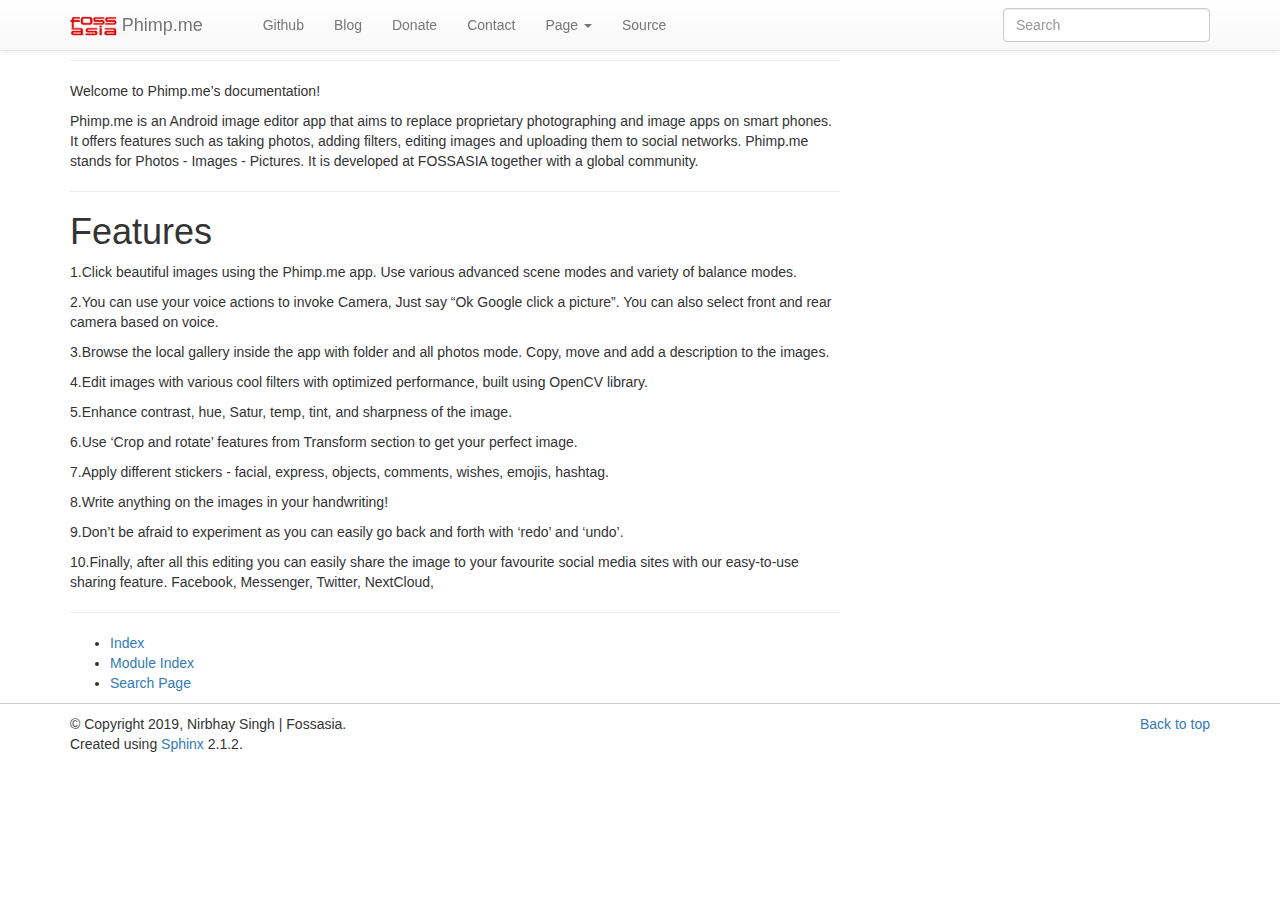
<file: html/index.html>
<!DOCTYPE html>

<html xmlns="http://www.w3.org/1999/xhtml">
  <head>
    <meta charset="utf-8" />
    <title>Features &#8212; Phimp.me 1.0 documentation</title>
    <link rel="stylesheet" href="_static/bootstrap-sphinx.css" type="text/css" />
    <link rel="stylesheet" href="_static/pygments.css" type="text/css" />
    <link rel="stylesheet" type="text/css" href="_static/customStyling.css" />
    <script type="text/javascript" id="documentation_options" data-url_root="./" src="_static/documentation_options.js"></script>
    <script type="text/javascript" src="_static/jquery.js"></script>
    <script type="text/javascript" src="_static/underscore.js"></script>
    <script type="text/javascript" src="_static/doctools.js"></script>
    <script type="text/javascript" src="_static/language_data.js"></script>
    <link rel="index" title="Index" href="genindex.html" />
    <link rel="search" title="Search" href="search.html" />
<meta charset='utf-8'>
<meta http-equiv='X-UA-Compatible' content='IE=edge,chrome=1'>
<meta name='viewport' content='width=device-width, initial-scale=1.0, maximum-scale=1'>
<meta name="apple-mobile-web-app-capable" content="yes">
<script type="text/javascript" src="_static/js/jquery-1.11.0.min.js "></script>
<script type="text/javascript" src="_static/js/jquery-fix.js "></script>
<script type="text/javascript" src="_static/bootstrap-3.3.7/js/bootstrap.min.js "></script>
<script type="text/javascript" src="_static/bootstrap-sphinx.js "></script>

  </head><body>

  <div id="navbar" class="navbar navbar-default navbar-fixed-top">
    <div class="container">
      <div class="navbar-header">
        <!-- .btn-navbar is used as the toggle for collapsed navbar content -->
        <button type="button" class="navbar-toggle" data-toggle="collapse" data-target=".nav-collapse">
          <span class="icon-bar"></span>
          <span class="icon-bar"></span>
          <span class="icon-bar"></span>
        </button>
        <a class="navbar-brand" href="#"><span><img src="_static/logo.png"></span>
          Phimp.me</a>
        <span class="navbar-text navbar-version pull-left"><b></b></span>
      </div>

        <div class="collapse navbar-collapse nav-collapse">
          <ul class="nav navbar-nav">
            
                <li><a href="https://github.com/fossasia/phimpme-android.html">Github</a></li>
                <li><a href="https://blog.fossasia.org/.html">Blog</a></li>
                <li><a href="http://fossasia.org/donate/.html">Donate</a></li>
                <li><a href="https://blog.fossasia.org/contact/.html">Contact</a></li>
            
            
              <li class="dropdown globaltoc-container">
  <a role="button"
     id="dLabelGlobalToc"
     data-toggle="dropdown"
     data-target="#"
     href="#">Site <b class="caret"></b></a>
  <ul class="dropdown-menu globaltoc"
      role="menu"
      aria-labelledby="dLabelGlobalToc"></ul>
</li>
              
                <li class="dropdown">
  <a role="button"
     id="dLabelLocalToc"
     data-toggle="dropdown"
     data-target="#"
     href="#">Page <b class="caret"></b></a>
  <ul class="dropdown-menu localtoc"
      role="menu"
      aria-labelledby="dLabelLocalToc"><ul>
<li><a class="reference internal" href="#">Features</a></li>
</ul>
</ul>
</li>
              
            
            
              
                
              
            
            
            
            
              <li class="hidden-sm">
<div id="sourcelink">
  <a href="_sources/index.rst.txt"
     rel="nofollow">Source</a>
</div></li>
            
          </ul>

          
            
<form class="navbar-form navbar-right" action="search.html" method="get">
 <div class="form-group">
  <input type="text" name="q" class="form-control" placeholder="Search" />
 </div>
  <input type="hidden" name="check_keywords" value="yes" />
  <input type="hidden" name="area" value="default" />
</form>
          
        </div>
    </div>
  </div>

<div class="container">
  <div class="row">
    <div class="body col-md-12 content" role="main">
      
  <hr class="docutils" />
<p>Welcome to Phimp.me’s documentation!</p>
<p>Phimp.me is an Android image editor app that aims to replace proprietary photographing and image apps on smart phones. It offers features such as taking photos, adding filters, editing images and uploading them to social networks. Phimp.me stands for Photos - Images - Pictures. It is developed at FOSSASIA together with a global community.</p>
<hr class="docutils" />
<div class="toctree-wrapper compound">
</div>
<div class="section" id="features">
<h1>Features<a class="headerlink" href="#features" title="Permalink to this headline">¶</a></h1>
<p>1.Click beautiful images using the Phimp.me app. Use various advanced scene modes and variety of balance modes.</p>
<p>2.You can use your voice actions to invoke Camera, Just say “Ok Google click a picture”. You can also select front and rear camera based on voice.</p>
<p>3.Browse the local gallery inside the app with folder and all photos mode. Copy, move and add a description to the images.</p>
<p>4.Edit images with various cool filters with optimized performance, built using OpenCV library.</p>
<p>5.Enhance contrast, hue, Satur, temp, tint, and sharpness of the image.</p>
<p>6.Use ‘Crop and rotate’ features from Transform section to get your perfect image.</p>
<p>7.Apply different stickers - facial, express, objects, comments, wishes, emojis, hashtag.</p>
<p>8.Write anything on the images in your handwriting!</p>
<p>9.Don’t be afraid to experiment as you can easily go back and forth with ‘redo’ and ‘undo’.</p>
<p>10.Finally, after all this editing you can easily share the image to your favourite social media sites with our easy-to-use sharing feature.
Facebook, Messenger, Twitter, NextCloud,</p>
<hr class="docutils" />
<ul class="simple">
<li><p><a class="reference internal" href="genindex.html"><span class="std std-ref">Index</span></a></p></li>
<li><p><a class="reference internal" href="py-modindex.html"><span class="std std-ref">Module Index</span></a></p></li>
<li><p><a class="reference internal" href="search.html"><span class="std std-ref">Search Page</span></a></p></li>
</ul>
</div>


    </div>
      
  </div>
</div>
<footer class="footer">
  <div class="container">
    <p class="pull-right">
      <a href="#">Back to top</a>
      
    </p>
    <p>
        &copy; Copyright 2019, Nirbhay Singh | Fossasia.<br/>
      Created using <a href="http://sphinx-doc.org/">Sphinx</a> 2.1.2.<br/>
    </p>
  </div>
</footer>
  </body>
</html>
</file>
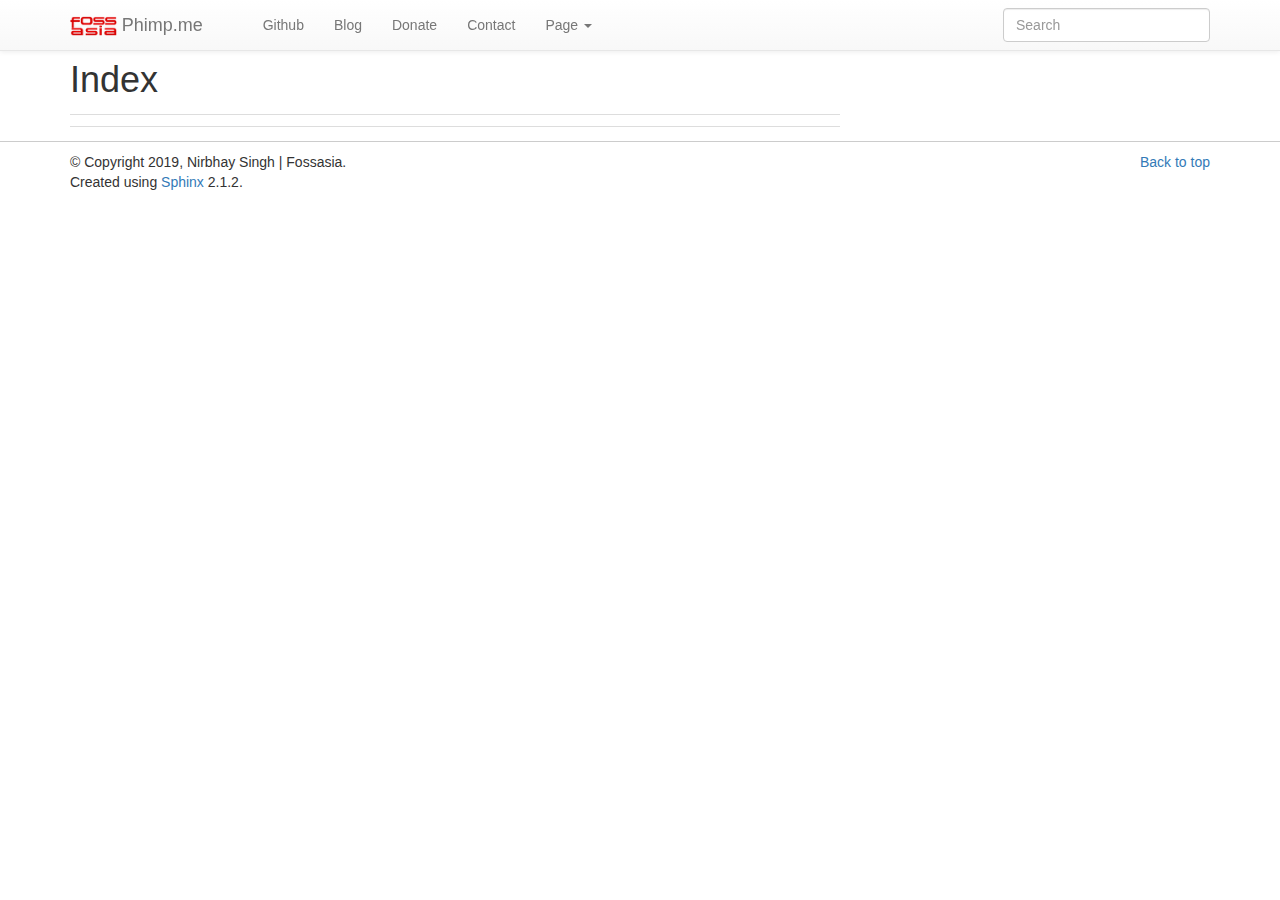
<file: html/genindex.html>
<!DOCTYPE html>

<html xmlns="http://www.w3.org/1999/xhtml">
  <head>
    <meta charset="utf-8" />
    <title>Index &#8212; Phimp.me 1.0 documentation</title>
    <link rel="stylesheet" href="_static/bootstrap-sphinx.css" type="text/css" />
    <link rel="stylesheet" href="_static/pygments.css" type="text/css" />
    <link rel="stylesheet" type="text/css" href="_static/customStyling.css" />
    <script type="text/javascript" id="documentation_options" data-url_root="./" src="_static/documentation_options.js"></script>
    <script type="text/javascript" src="_static/jquery.js"></script>
    <script type="text/javascript" src="_static/underscore.js"></script>
    <script type="text/javascript" src="_static/doctools.js"></script>
    <script type="text/javascript" src="_static/language_data.js"></script>
    <link rel="index" title="Index" href="#" />
    <link rel="search" title="Search" href="search.html" />
<meta charset='utf-8'>
<meta http-equiv='X-UA-Compatible' content='IE=edge,chrome=1'>
<meta name='viewport' content='width=device-width, initial-scale=1.0, maximum-scale=1'>
<meta name="apple-mobile-web-app-capable" content="yes">
<script type="text/javascript" src="_static/js/jquery-1.11.0.min.js "></script>
<script type="text/javascript" src="_static/js/jquery-fix.js "></script>
<script type="text/javascript" src="_static/bootstrap-3.3.7/js/bootstrap.min.js "></script>
<script type="text/javascript" src="_static/bootstrap-sphinx.js "></script>

  </head><body>

  <div id="navbar" class="navbar navbar-default navbar-fixed-top">
    <div class="container">
      <div class="navbar-header">
        <!-- .btn-navbar is used as the toggle for collapsed navbar content -->
        <button type="button" class="navbar-toggle" data-toggle="collapse" data-target=".nav-collapse">
          <span class="icon-bar"></span>
          <span class="icon-bar"></span>
          <span class="icon-bar"></span>
        </button>
        <a class="navbar-brand" href="index.html"><span><img src="_static/logo.png"></span>
          Phimp.me</a>
        <span class="navbar-text navbar-version pull-left"><b></b></span>
      </div>

        <div class="collapse navbar-collapse nav-collapse">
          <ul class="nav navbar-nav">
            
                <li><a href="https://github.com/fossasia/phimpme-android.html">Github</a></li>
                <li><a href="https://blog.fossasia.org/.html">Blog</a></li>
                <li><a href="http://fossasia.org/donate/.html">Donate</a></li>
                <li><a href="https://blog.fossasia.org/contact/.html">Contact</a></li>
            
            
              <li class="dropdown globaltoc-container">
  <a role="button"
     id="dLabelGlobalToc"
     data-toggle="dropdown"
     data-target="#"
     href="index.html">Site <b class="caret"></b></a>
  <ul class="dropdown-menu globaltoc"
      role="menu"
      aria-labelledby="dLabelGlobalToc"></ul>
</li>
              
                <li class="dropdown">
  <a role="button"
     id="dLabelLocalToc"
     data-toggle="dropdown"
     data-target="#"
     href="#">Page <b class="caret"></b></a>
  <ul class="dropdown-menu localtoc"
      role="menu"
      aria-labelledby="dLabelLocalToc"></ul>
</li>
              
            
            
              
                
              
            
            
            
            
              <li class="hidden-sm"></li>
            
          </ul>

          
            
<form class="navbar-form navbar-right" action="search.html" method="get">
 <div class="form-group">
  <input type="text" name="q" class="form-control" placeholder="Search" />
 </div>
  <input type="hidden" name="check_keywords" value="yes" />
  <input type="hidden" name="area" value="default" />
</form>
          
        </div>
    </div>
  </div>

<div class="container">
  <div class="row">
    <div class="body col-md-12 content" role="main">
      

<h1 id="index">Index</h1>

<div class="genindex-jumpbox">
 
</div>


    </div>
      
  </div>
</div>
<footer class="footer">
  <div class="container">
    <p class="pull-right">
      <a href="#">Back to top</a>
      
    </p>
    <p>
        &copy; Copyright 2019, Nirbhay Singh | Fossasia.<br/>
      Created using <a href="http://sphinx-doc.org/">Sphinx</a> 2.1.2.<br/>
    </p>
  </div>
</footer>
  </body>
</html>
</file>
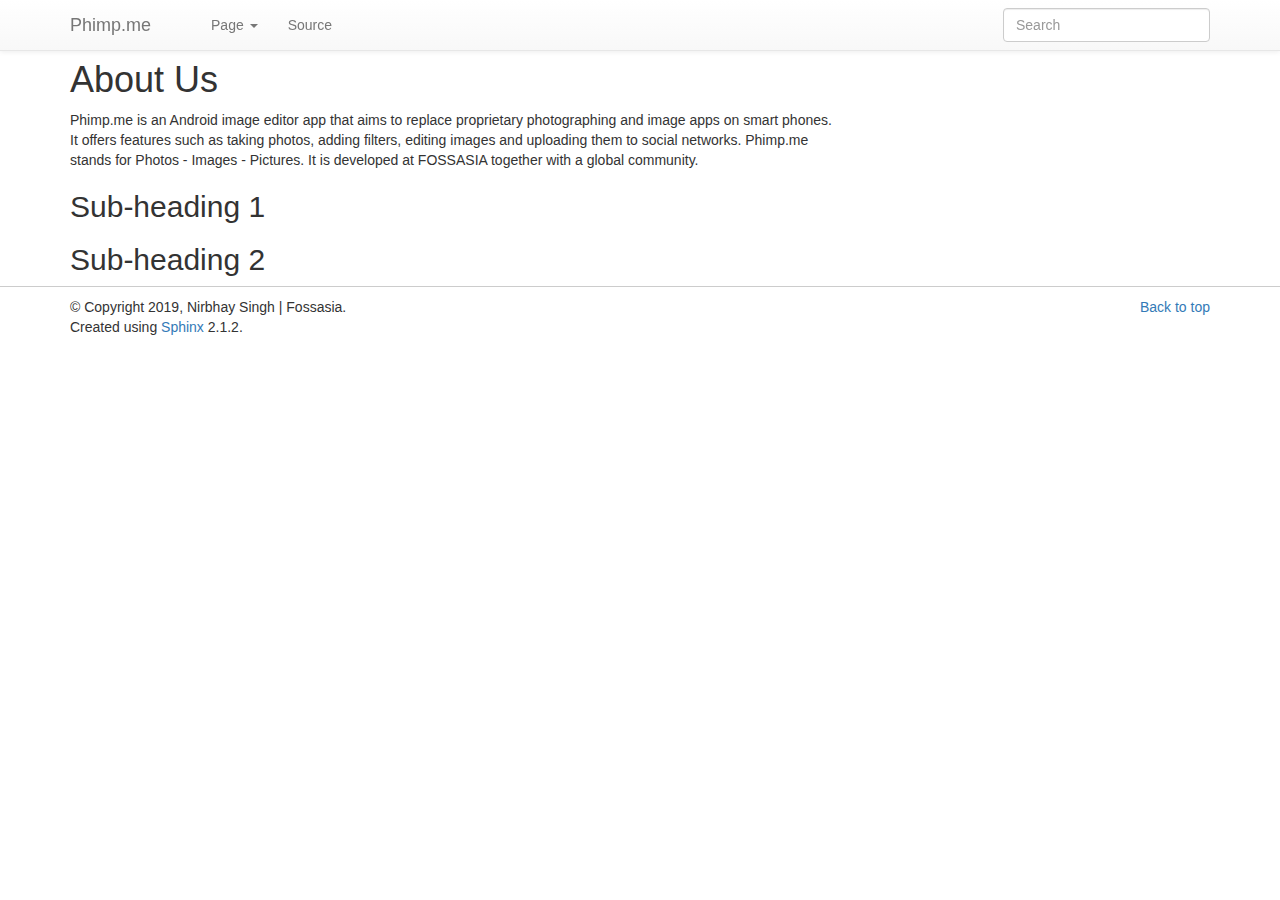
<file: html/intro.html>
<!DOCTYPE html>

<html xmlns="http://www.w3.org/1999/xhtml">
  <head>
    <meta charset="utf-8" />
    <title>About Us &#8212; Phimp.me 1.0 documentation</title>
    <link rel="stylesheet" href="_static/bootstrap-sphinx.css" type="text/css" />
    <link rel="stylesheet" href="_static/pygments.css" type="text/css" />
    <script type="text/javascript" id="documentation_options" data-url_root="./" src="_static/documentation_options.js"></script>
    <script type="text/javascript" src="_static/jquery.js"></script>
    <script type="text/javascript" src="_static/underscore.js"></script>
    <script type="text/javascript" src="_static/doctools.js"></script>
    <script type="text/javascript" src="_static/language_data.js"></script>
    <link rel="index" title="Index" href="genindex.html" />
    <link rel="search" title="Search" href="search.html" />
<meta charset='utf-8'>
<meta http-equiv='X-UA-Compatible' content='IE=edge,chrome=1'>
<meta name='viewport' content='width=device-width, initial-scale=1.0, maximum-scale=1'>
<meta name="apple-mobile-web-app-capable" content="yes">
<script type="text/javascript" src="_static/js/jquery-1.11.0.min.js "></script>
<script type="text/javascript" src="_static/js/jquery-fix.js "></script>
<script type="text/javascript" src="_static/bootstrap-3.3.7/js/bootstrap.min.js "></script>
<script type="text/javascript" src="_static/bootstrap-sphinx.js "></script>

  </head><body>

  <div id="navbar" class="navbar navbar-default navbar-fixed-top">
    <div class="container">
      <div class="navbar-header">
        <!-- .btn-navbar is used as the toggle for collapsed navbar content -->
        <button type="button" class="navbar-toggle" data-toggle="collapse" data-target=".nav-collapse">
          <span class="icon-bar"></span>
          <span class="icon-bar"></span>
          <span class="icon-bar"></span>
        </button>
        <a class="navbar-brand" href="index.html">
          Phimp.me</a>
        <span class="navbar-text navbar-version pull-left"><b></b></span>
      </div>

        <div class="collapse navbar-collapse nav-collapse">
          <ul class="nav navbar-nav">
            
            
              <li class="dropdown globaltoc-container">
  <a role="button"
     id="dLabelGlobalToc"
     data-toggle="dropdown"
     data-target="#"
     href="index.html">Site <b class="caret"></b></a>
  <ul class="dropdown-menu globaltoc"
      role="menu"
      aria-labelledby="dLabelGlobalToc"></ul>
</li>
              
                <li class="dropdown">
  <a role="button"
     id="dLabelLocalToc"
     data-toggle="dropdown"
     data-target="#"
     href="#">Page <b class="caret"></b></a>
  <ul class="dropdown-menu localtoc"
      role="menu"
      aria-labelledby="dLabelLocalToc"><ul>
<li><a class="reference internal" href="#">About Us</a><ul>
<li><a class="reference internal" href="#sub-heading-1">Sub-heading 1</a></li>
<li><a class="reference internal" href="#sub-heading-2">Sub-heading 2</a></li>
</ul>
</li>
</ul>
</ul>
</li>
              
            
            
              
                
              
            
            
            
            
              <li class="hidden-sm">
<div id="sourcelink">
  <a href="_sources/intro.rst.txt"
     rel="nofollow">Source</a>
</div></li>
            
          </ul>

          
            
<form class="navbar-form navbar-right" action="search.html" method="get">
 <div class="form-group">
  <input type="text" name="q" class="form-control" placeholder="Search" />
 </div>
  <input type="hidden" name="check_keywords" value="yes" />
  <input type="hidden" name="area" value="default" />
</form>
          
        </div>
    </div>
  </div>

<div class="container">
  <div class="row">
    <div class="body col-md-12 content" role="main">
      
  <div class="section" id="about-us">
<h1>About Us<a class="headerlink" href="#about-us" title="Permalink to this headline">¶</a></h1>
<p>Phimp.me is an Android image editor app that aims to replace proprietary photographing and image apps on smart phones. It offers features such as taking photos, adding filters, editing images and uploading them to social networks. Phimp.me stands for Photos - Images - Pictures. It is developed at FOSSASIA together with a global community.</p>
<div class="section" id="sub-heading-1">
<h2>Sub-heading 1<a class="headerlink" href="#sub-heading-1" title="Permalink to this headline">¶</a></h2>
</div>
<div class="section" id="sub-heading-2">
<h2>Sub-heading 2<a class="headerlink" href="#sub-heading-2" title="Permalink to this headline">¶</a></h2>
</div>
</div>


    </div>
      
  </div>
</div>
<footer class="footer">
  <div class="container">
    <p class="pull-right">
      <a href="#">Back to top</a>
      
    </p>
    <p>
        &copy; Copyright 2019, Nirbhay Singh | Fossasia.<br/>
      Created using <a href="http://sphinx-doc.org/">Sphinx</a> 2.1.2.<br/>
    </p>
  </div>
</footer>
  </body>
</html>
</file>
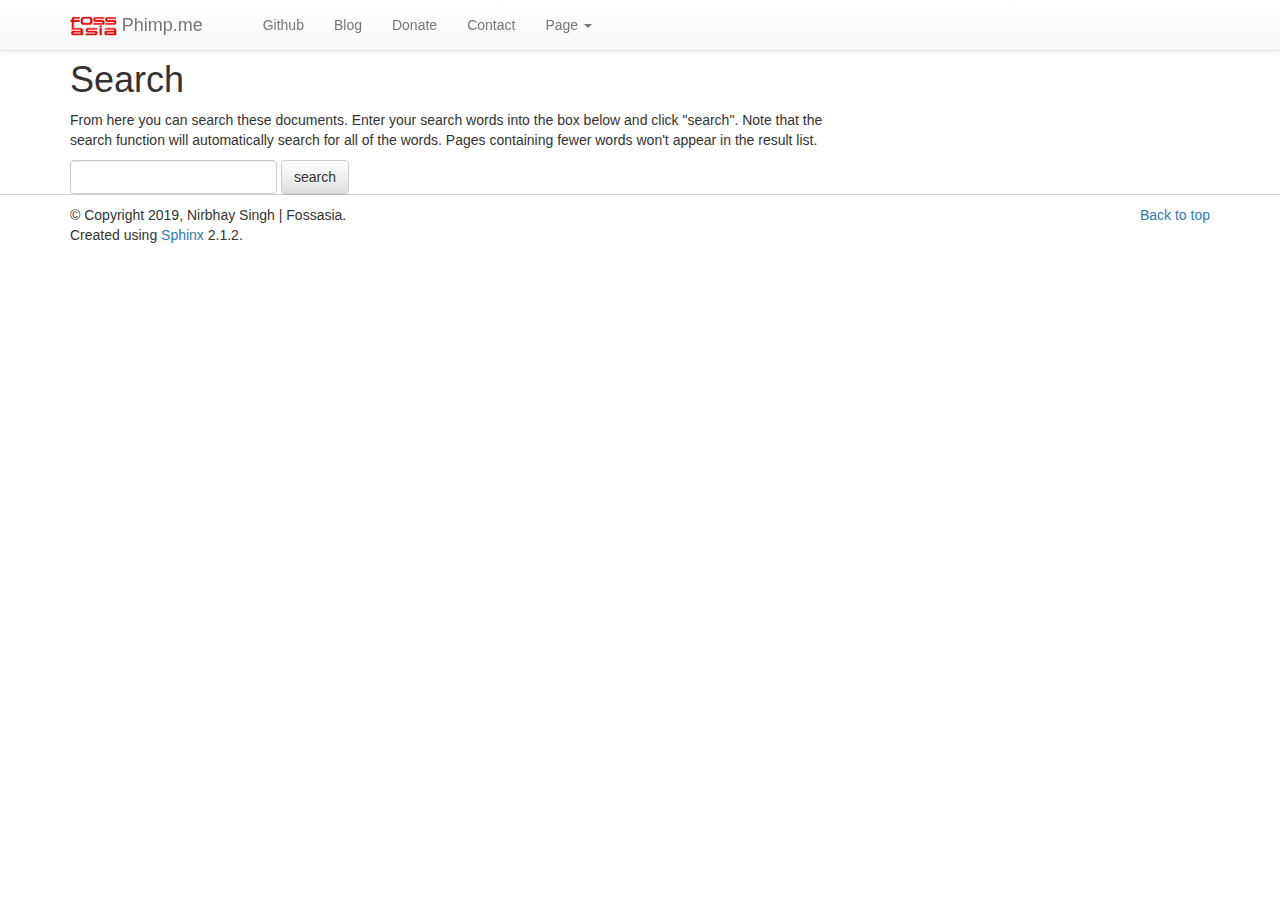
<file: html/search.html>
<!DOCTYPE html>

<html xmlns="http://www.w3.org/1999/xhtml">
  <head>
    <meta charset="utf-8" />
    <title>Search &#8212; Phimp.me 1.0 documentation</title>
    <link rel="stylesheet" href="_static/bootstrap-sphinx.css" type="text/css" />
    <link rel="stylesheet" href="_static/pygments.css" type="text/css" />
    <link rel="stylesheet" type="text/css" href="_static/customStyling.css" />
    <script type="text/javascript" id="documentation_options" data-url_root="./" src="_static/documentation_options.js"></script>
    <script type="text/javascript" src="_static/jquery.js"></script>
    <script type="text/javascript" src="_static/underscore.js"></script>
    <script type="text/javascript" src="_static/doctools.js"></script>
    <script type="text/javascript" src="_static/language_data.js"></script>
    <link rel="index" title="Index" href="genindex.html" />
    <link rel="search" title="Search" href="#" />
  <script type="text/javascript" src="_static/searchtools.js "></script>
  <script type="text/javascript" src="searchindex.js "></script>
  
  <script type="text/javascript" id="searchindexloader"></script>
  
<meta charset='utf-8'>
<meta http-equiv='X-UA-Compatible' content='IE=edge,chrome=1'>
<meta name='viewport' content='width=device-width, initial-scale=1.0, maximum-scale=1'>
<meta name="apple-mobile-web-app-capable" content="yes">
<script type="text/javascript" src="_static/js/jquery-1.11.0.min.js "></script>
<script type="text/javascript" src="_static/js/jquery-fix.js "></script>
<script type="text/javascript" src="_static/bootstrap-3.3.7/js/bootstrap.min.js "></script>
<script type="text/javascript" src="_static/bootstrap-sphinx.js "></script>


  </head><body>

  <div id="navbar" class="navbar navbar-default navbar-fixed-top">
    <div class="container">
      <div class="navbar-header">
        <!-- .btn-navbar is used as the toggle for collapsed navbar content -->
        <button type="button" class="navbar-toggle" data-toggle="collapse" data-target=".nav-collapse">
          <span class="icon-bar"></span>
          <span class="icon-bar"></span>
          <span class="icon-bar"></span>
        </button>
        <a class="navbar-brand" href="index.html"><span><img src="_static/logo.png"></span>
          Phimp.me</a>
        <span class="navbar-text navbar-version pull-left"><b></b></span>
      </div>

        <div class="collapse navbar-collapse nav-collapse">
          <ul class="nav navbar-nav">
            
                <li><a href="https://github.com/fossasia/phimpme-android.html">Github</a></li>
                <li><a href="https://blog.fossasia.org/.html">Blog</a></li>
                <li><a href="http://fossasia.org/donate/.html">Donate</a></li>
                <li><a href="https://blog.fossasia.org/contact/.html">Contact</a></li>
            
            
              <li class="dropdown globaltoc-container">
  <a role="button"
     id="dLabelGlobalToc"
     data-toggle="dropdown"
     data-target="#"
     href="index.html">Site <b class="caret"></b></a>
  <ul class="dropdown-menu globaltoc"
      role="menu"
      aria-labelledby="dLabelGlobalToc"></ul>
</li>
              
                <li class="dropdown">
  <a role="button"
     id="dLabelLocalToc"
     data-toggle="dropdown"
     data-target="#"
     href="#">Page <b class="caret"></b></a>
  <ul class="dropdown-menu localtoc"
      role="menu"
      aria-labelledby="dLabelLocalToc"></ul>
</li>
              
            
            
              
                
              
            
            
            
            
              <li class="hidden-sm"></li>
            
          </ul>

          
            
          
        </div>
    </div>
  </div>

<div class="container">
  <div class="row">
    <div class="body col-md-12 content" role="main">
      
  <h1 id="search-documentation">Search</h1>
  <div id="fallback" class="admonition warning">
  <script type="text/javascript">$('#fallback').hide();</script>
  <p>
    Please activate JavaScript to enable the search
    functionality.
  </p>
  </div>
  <p>
    From here you can search these documents. Enter your search
    words into the box below and click "search". Note that the search
    function will automatically search for all of the words. Pages
    containing fewer words won't appear in the result list.
  </p>

  
  <form class="form-inline" action="" method="get">
    <div class="form-group">
      <input type="text" class="form-control" name="q" value="" />
    </div>
    <input type="submit" class="btn btn-default" value="search" />
    <span id="search-progress" style="padding-left: 10px"></span>
  </form>
  

  
  <div id="search-results">
  
  </div>

    </div>
      
  </div>
</div>
<footer class="footer">
  <div class="container">
    <p class="pull-right">
      <a href="#">Back to top</a>
      
    </p>
    <p>
        &copy; Copyright 2019, Nirbhay Singh | Fossasia.<br/>
      Created using <a href="http://sphinx-doc.org/">Sphinx</a> 2.1.2.<br/>
    </p>
  </div>
</footer>
  </body>
</html>
</file>
<file: html/_static/pygments.css>
.highlight .hll { background-color: #ffffcc }
.highlight  { background: #f8f8f8; }
.highlight .c { color: #8f5902; font-style: italic } /* Comment */
.highlight .err { color: #a40000; border: 1px solid #ef2929 } /* Error */
.highlight .g { color: #000000 } /* Generic */
.highlight .k { color: #204a87; font-weight: bold } /* Keyword */
.highlight .l { color: #000000 } /* Literal */
.highlight .n { color: #000000 } /* Name */
.highlight .o { color: #ce5c00; font-weight: bold } /* Operator */
.highlight .x { color: #000000 } /* Other */
.highlight .p { color: #000000; font-weight: bold } /* Punctuation */
.highlight .ch { color: #8f5902; font-style: italic } /* Comment.Hashbang */
.highlight .cm { color: #8f5902; font-style: italic } /* Comment.Multiline */
.highlight .cp { color: #8f5902; font-style: italic } /* Comment.Preproc */
.highlight .cpf { color: #8f5902; font-style: italic } /* Comment.PreprocFile */
.highlight .c1 { color: #8f5902; font-style: italic } /* Comment.Single */
.highlight .cs { color: #8f5902; font-style: italic } /* Comment.Special */
.highlight .gd { color: #a40000 } /* Generic.Deleted */
.highlight .ge { color: #000000; font-style: italic } /* Generic.Emph */
.highlight .gr { color: #ef2929 } /* Generic.Error */
.highlight .gh { color: #000080; font-weight: bold } /* Generic.Heading */
.highlight .gi { color: #00A000 } /* Generic.Inserted */
.highlight .go { color: #000000; font-style: italic } /* Generic.Output */
.highlight .gp { color: #8f5902 } /* Generic.Prompt */
.highlight .gs { color: #000000; font-weight: bold } /* Generic.Strong */
.highlight .gu { color: #800080; font-weight: bold } /* Generic.Subheading */
.highlight .gt { color: #a40000; font-weight: bold } /* Generic.Traceback */
.highlight .kc { color: #204a87; font-weight: bold } /* Keyword.Constant */
.highlight .kd { color: #204a87; font-weight: bold } /* Keyword.Declaration */
.highlight .kn { color: #204a87; font-weight: bold } /* Keyword.Namespace */
.highlight .kp { color: #204a87; font-weight: bold } /* Keyword.Pseudo */
.highlight .kr { color: #204a87; font-weight: bold } /* Keyword.Reserved */
.highlight .kt { color: #204a87; font-weight: bold } /* Keyword.Type */
.highlight .ld { color: #000000 } /* Literal.Date */
.highlight .m { color: #0000cf; font-weight: bold } /* Literal.Number */
.highlight .s { color: #4e9a06 } /* Literal.String */
.highlight .na { color: #c4a000 } /* Name.Attribute */
.highlight .nb { color: #204a87 } /* Name.Builtin */
.highlight .nc { color: #000000 } /* Name.Class */
.highlight .no { color: #000000 } /* Name.Constant */
.highlight .nd { color: #5c35cc; font-weight: bold } /* Name.Decorator */
.highlight .ni { color: #ce5c00 } /* Name.Entity */
.highlight .ne { color: #cc0000; font-weight: bold } /* Name.Exception */
.highlight .nf { color: #000000 } /* Name.Function */
.highlight .nl { color: #f57900 } /* Name.Label */
.highlight .nn { color: #000000 } /* Name.Namespace */
.highlight .nx { color: #000000 } /* Name.Other */
.highlight .py { color: #000000 } /* Name.Property */
.highlight .nt { color: #204a87; font-weight: bold } /* Name.Tag */
.highlight .nv { color: #000000 } /* Name.Variable */
.highlight .ow { color: #204a87; font-weight: bold } /* Operator.Word */
.highlight .w { color: #f8f8f8; text-decoration: underline } /* Text.Whitespace */
.highlight .mb { color: #0000cf; font-weight: bold } /* Literal.Number.Bin */
.highlight .mf { color: #0000cf; font-weight: bold } /* Literal.Number.Float */
.highlight .mh { color: #0000cf; font-weight: bold } /* Literal.Number.Hex */
.highlight .mi { color: #0000cf; font-weight: bold } /* Literal.Number.Integer */
.highlight .mo { color: #0000cf; font-weight: bold } /* Literal.Number.Oct */
.highlight .sa { color: #4e9a06 } /* Literal.String.Affix */
.highlight .sb { color: #4e9a06 } /* Literal.String.Backtick */
.highlight .sc { color: #4e9a06 } /* Literal.String.Char */
.highlight .dl { color: #4e9a06 } /* Literal.String.Delimiter */
.highlight .sd { color: #8f5902; font-style: italic } /* Literal.String.Doc */
.highlight .s2 { color: #4e9a06 } /* Literal.String.Double */
.highlight .se { color: #4e9a06 } /* Literal.String.Escape */
.highlight .sh { color: #4e9a06 } /* Literal.String.Heredoc */
.highlight .si { color: #4e9a06 } /* Literal.String.Interpol */
.highlight .sx { color: #4e9a06 } /* Literal.String.Other */
.highlight .sr { color: #4e9a06 } /* Literal.String.Regex */
.highlight .s1 { color: #4e9a06 } /* Literal.String.Single */
.highlight .ss { color: #4e9a06 } /* Literal.String.Symbol */
.highlight .bp { color: #3465a4 } /* Name.Builtin.Pseudo */
.highlight .fm { color: #000000 } /* Name.Function.Magic */
.highlight .vc { color: #000000 } /* Name.Variable.Class */
.highlight .vg { color: #000000 } /* Name.Variable.Global */
.highlight .vi { color: #000000 } /* Name.Variable.Instance */
.highlight .vm { color: #000000 } /* Name.Variable.Magic */
.highlight .il { color: #0000cf; font-weight: bold } /* Literal.Number.Integer.Long */
</file>
<file: html/_static/customStyling.css>
body{
	background-color: white;
}
</file>
